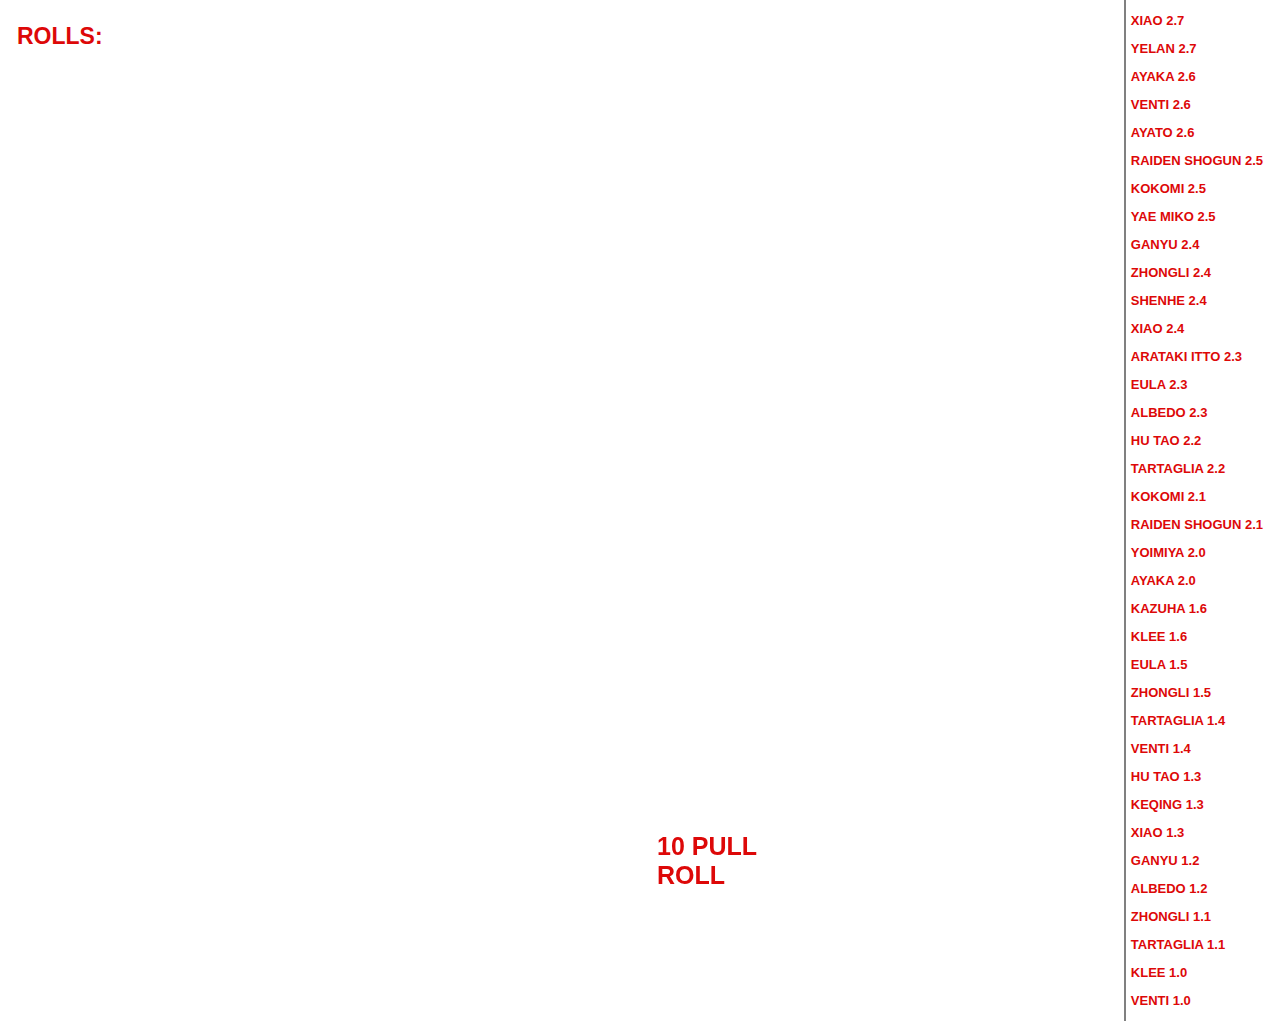
<file: GatchaSucht.html>
<html>

<head>
    <title>GenshinGatchaSim</title>

    <meta name="viewport" content="width=device-width, initial-scale=1.0">

    <style>
        html {
            color: #dd0808;
            background-color: white;
            font-family: "Raleway", Helvetica, Arial, sans-serif;
            padding-left: 17px;
            padding-right: 17px;
            font-size: 13px;
            font-weight: 600;
            text-transform: uppercase;
            text-decoration: none;
        }



        p {
            display: block;
        }

        #fuenf {
            color: gold
        }

        body {
            margin: 0;
        }





        #kek {
            text-align: center;
            margin-top: 10px;
            font-size: 30px;
            box-sizing: content-box;
            display: block;
            float: right;

        }



        #lsa {
            box-sizing: content-box;
            font-size: 23px;
        }

        #vier {
            color: palevioletred;
        }



        @media only screen and (max-width: 600px) {}

        @media only screen and (min-width:601px) {

            #ada {
                display: flex;
                vertical-align: baseline;
                margin-right: 0px;
                justify-content: space-between;
            }

            #roll {

                font-size: 25px;
                padding-right: 9px;
            }

            #sl {
                bottom: 10;
                position: fixed;
                width: 10%;
                margin-left: 50%;
                margin-right: 50%;
            }

            #calulos {
                margin-top: 0px;
                float: right;
                margin-right: 0px;
                border-left-style: solid;
                padding-left: 5px;
                border-left-color: gray;
                border-left-width: 2px;
            }

        }
    </style>
    <script>
        //By Hendrikson aka. Esdeath,Cocoma`am,Salveteservi
        let i = 0
        let eventfivestar = null;
        let ef = ["Venti","Klee","Tartaglia","Zhongli","Albedo","Ganyu","Xiao","Hu Tao","Eula","Kazuha","Ayaka","Yoimiya","Raiden Shogun","Kokomi","Arataki Itto","Shenhe","Yae Miko","Ayato","Yelan"]

        let ca = [
            [ef[6],"Barbara","Noelle","Yanfei","2.7"],
            [ef[18],"Barbara","Noelle","Yanfei","2.7"],
            [ef[10],"Razor","Rosaria","Sayu","2.6"],
            [ef[0],"Sucrose","Xiangling","Yun Jin","2.6"],
            [ef[17],"Sucrose","Xiangling","Yun Jin","2.6"],
            [ef[12], "Kujou Sara", "Bennett", "Xingyan", "2.5"],
            [ef[13], "Kujou Sara", "Bennett", "Xingyan", "2.5"],
            [ef[16], "Fischl", "Thoma", "Diona", "2.5"],
            [ef[5], "Xingqui", "Beidou", "Yanfei", "2.4"],
            [ef[3], "Xingqui", "Beidou", "Yanfei", "2.4"],
            [ef[15], "Yun Jin", "Ningguang", "Chongyun", "2.4"],
            [ef[6], "Yun Jin", "Ningguang", "Chongyun", "2.4"],
            [ef[14], "Gorou", "Barbara", "Xiangling", "2.3"],
            [ef[8], "Bennett", "Noelle", "Rosaria", "2.3"],
            [ef[4], "Bennett", "Noelle", "Rosaria", "2.3"],
            [ef[7], "Thoma", "Diona", "Sayu", "2.2"],
            [ef[2], "Ningguang", "Chongyun", "Yanfei", "2.2"],
            [ef[13], "Rosaria", "Beidou", "Xingqiu", "2.1"],
            [ef[12], "Xiangling", "Kujou Sara", "Sucrose", "2.1"],
            [ef[11], "Sayu", "Diona", "Xingyan", "2.0"],
            [ef[10], "Ningguang", "Chongyun", "Yanfei", "2.0"],
            [ef[9], "Rosaria", "Razor", "Bennett", "1.6"],
            [ef[1], "Barbara", "Sucrose", "Fischl", "1.6"],
            [ef[8], "Xingyan", "Xingqiu", "Beidou", "1.5"],
            [ef[3], "Yanfei", "Noelle", "Diona", "1.5"],
            [ef[2], "Rosaria", "Barbara", "Fischl", "1.4"],
            [ef[0], "Sucrose", "Razor", "Noelle", "1.4"],
            [ef[7], "Xingqiu", "Xiangling", "Chongyun", "1.3"],
            ["Keqing", "Ningguang", "Bennett", "Barbara", "1.3"],
            [ef[6], "Diona", "Beidou", "Xingyan", "1.3"],
            [ef[5], "Xiangling", "Xingqiu", "Noelle", "1.2"],
            [ef[4], "Fischl", "Sucrose", "Bennett", "1.2"],
            [ef[3], "Xingyan", "Razor", "Chongyun", "1.1"],
            [ef[2], "Diona", "Beidou", "Ningguang", "1.1"],
            [ef[1], "Xingqiu", "Noelle", "Sucrose", "1.0"],
            [ef[0], "Fischl", "Barbara", "Xiangling", "1.0"]
        ]
        let aa = ["Amber", "Barbara", "Beidou", "Bennett", "Chongyun", "Diona", "Fischel", "Gorou", "Kaeya", "Kujou Sara", "Lisa", "Ningguang", "Noelle", "Razor", "Rosaria", "Sayu", "Succrose", "Thoma", "Xiangling", "Xingqiu", "Xinyan", "Yanfei", "Yun Jin", "Rust", "The Stringless", "Eye of Perception", "The Widsith", "Favonius Lance", "Painslasher", "The Bell", "Lion's Roar", "The Flute", "Sacrificial Bow", "Favonius Warbow", "Sacrificial Fragments", "Favonius Codex", "Dragon's Bane", "Sacrificial Greatsword", "Favonius Greatsword", "Sacrificial Sword", "Favonius Sword"];
        let a4 = ["Amber", "Barbara", "Beidou", "Bennett", "Chongyun", "Diona", "Fischel", "Gorou", "Kaeya", "Kujou Sara", "Lisa", "Ningguang", "Noelle", "Razor", "Rosaria", "Sayu", "Succrose", "Thoma", "Xiangling", "Xingqiu", "Xinyan", "Yanfei", "Yun Jin", "Rust", "The Stringless", "Eye of Perception", "The Widsith", "Favonius Lance", "Painslasher", "The Bell", "Lion's Roar", "The Flute", "Sacrificial Bow", "Favonius Warbow", "Sacrificial Fragments", "Favonius Codex", "Dragon's Bane", "Sacrificial Greatsword", "Favonius Greatsword", "Sacrificial Sword", "Favonius Sword"];
        let a3 = ["Slingshot", "Raven Bow", "Thrilling Tales of Dragon Slayers", "Black Tassel", "Bloodtainted Greatsword", "Skyrider Sword", "Cool Steel", "Sharpshooter's Oath", "Emerald Orb", "Magic Guide", "Debate Club", "Ferrous Shadow", "Harbinger of Dawn"]
        let a5 = ["Mona", "QiQI", "Jean", "Diluc", "Keqing"];
        let a7 = ["Mona", "QiQI", "Jean", "Diluc", "Keqing"];
        let rols90 = 0;
        let rols = 0;
        function loadlist() {
            console.log("lol");
            for (let i = 0; i < ca.length; i++) {
                let b = ca[i]
                document.getElementById("calulos").innerHTML = document.getElementById("calulos").innerHTML + "<p onclick=gelt(" + i + ")>" + b[0] + "   " + b[4] + "</p>"

            }
        }
        seteventfourestar(ca[0][1]);
        seteventfourestar(ca[0][2]);
        seteventfourestar(ca[0][3]);
        seteventfivestar(ca[0][0])
        function gelt(lol) {
            let b = ca[lol]
            a5.length = 0
            a5 = a5.concat(a7)
            a4.length = 0
            a4 = a4.concat(aa)
            seteventfourestar(b[1]);
            seteventfourestar(b[2]);
            seteventfourestar(b[3]);
            seteventfivestar(b[0]);
        }
        function getRandomInt(max) {
            return Math.floor(Math.random() * max);
        }
        function get_random(list) {
            return list[Math.floor((Math.random() * list.length))];
        }
        function get3star() {
            document.getElementById("kek").innerHTML = document.getElementById("kek").innerHTML + "<p>3 Sterne :" + get_random(a3) + "</p>"
        }
        function get4star() {
            document.getElementById("kek").innerHTML = document.getElementById("kek").innerHTML + "<p id='vier'>4 Sterne :" + get_random(a4) + "</p>"
        }
        function get5star() {
            let s = get_random(a5)
            if (i == 1) {
                i = 0;
                document.getElementById("kek").innerHTML = document.getElementById("kek").innerHTML + "<p id='fuenf'>5 Sterne  :" + eventfivestar + "</p>"
            } else if (a7.includes(s)) {
                i = i + 1
                document.getElementById("kek").innerHTML = document.getElementById("kek").innerHTML + "<p id='fuenf'>5 Sterne  : " + s + "</p>"
            } else if (s == eventfivestar) {
                document.getElementById("kek").innerHTML = document.getElementById("kek").innerHTML + "<p id='fuenf'>5 Sterne  : " + s + "</p>"
                i = 0
            }

        }
        function pull() {
            document.getElementById("kek").innerText = ""
            let a = getRandomInt(999)
            rols = rols + 1;
            rols90 = rols90 + 1;
            if (rols90 == 90) {
                get5star();
                rols90 = 0;
            } else if (rols == 10 || rols >= 10) {
                get4star();
                rols = 0;
            } else if (a >= 57) {
                get3star();
            } else if (a <= 57 && a >= 6) {
                get4star();
                rols = 0;
            } else if (a <= 6) {
                get5star();
                rols90 = 0;
            }
        }
        function pull10() {
            document.getElementById("kek").innerText = ""
            for (let i = 0; i < 10; i++) {
                let a = getRandomInt(999)
                rols = rols + 1;
                rols90 = rols90 + 1;
                if (rols90 == 90) {
                    get5star();
                    rols90 = 0;
                } else if (rols == 10 || rols >= 10) {
                    rols = 0;
                    get4star();
                } else if (a >= 57) {
                    get3star();
                } else if (a <= 57 && a >= 6) {
                    rols = 0;
                    get4star();
                } else if (a <= 6) {
                    get5star();
                    rols90 = 0;
                }
            }
        }
        function lol() {
            loadlist()



        }
        function seteventfivestar(name) {
            eventfivestar = name;
            for (let i = 0; i < a7.length; i++) {
                a5.push(name);
            }
        } function seteventfourestar(name) {
            let numb = Math.round(aa.length / 3)
            for (let i = 0; i < numb; i++) {
                a4.push(name);
            }
        }

    </script>
</head>

<body onload="lol()">
    <div id="sl">
        <span id="roll" onclick="pull10()">10 Pull</span>
        <span id="roll" onclick="pull()">Roll</span>
    </div>

    <div id="ada">
        <p id="lsa">Rolls:</p>
        <div id="kek">


        </div>
        <aside id="calulos">
        </aside>
    </div>
</body>

</html>
</file>
